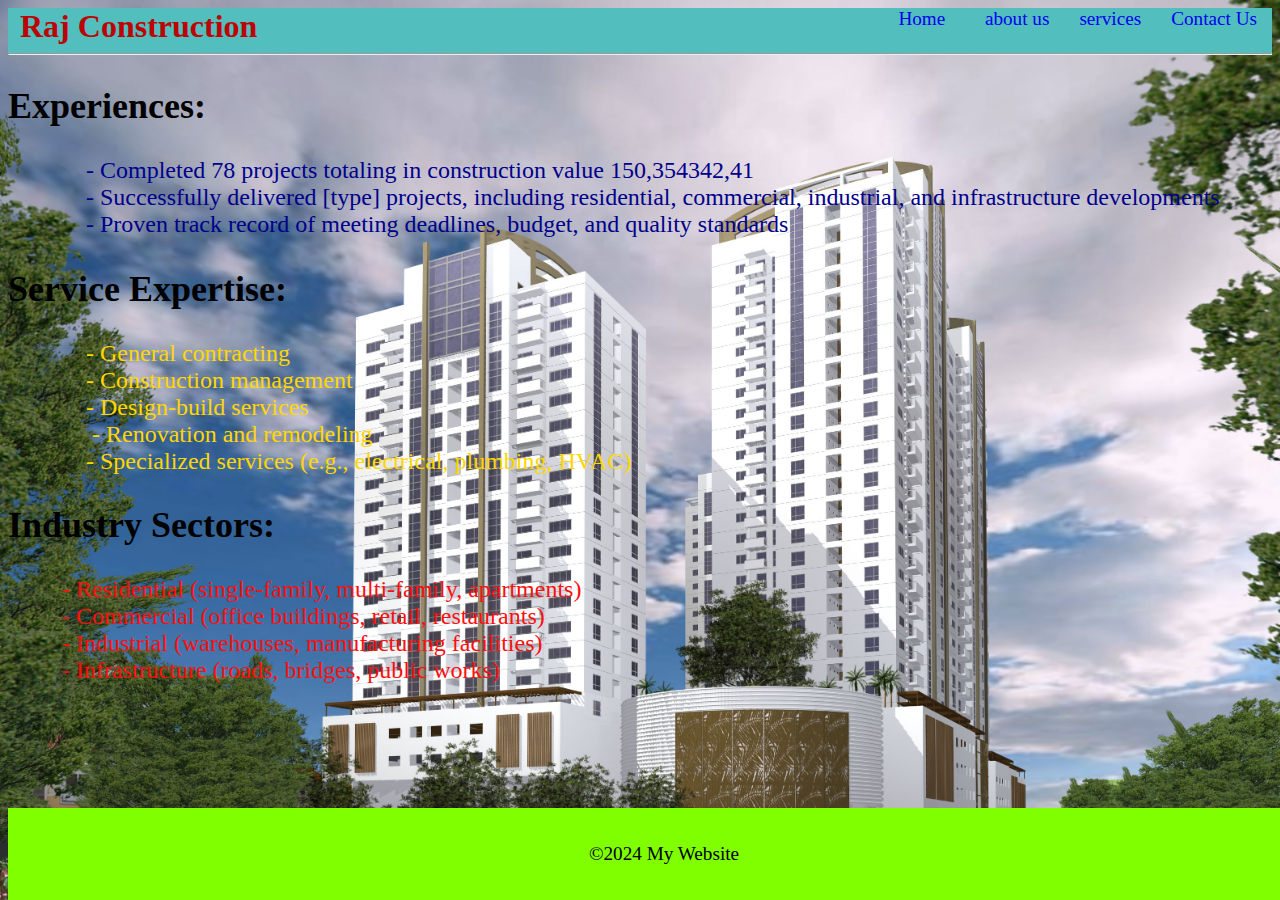
<file: index.html>
<html>
    <title>Rajconstruction</title>
    <link rel="icon" href="C:\Users\renga\Pictures\io.jpg">
    <head>
        <style>
            body{
                background-image: url(one.jpg);
                background-repeat: no-repeat;
                background-size: cover;
            }
            .kk{
                height: 265px;
                 width: 400px;
                  float: left;
                 padding-top: 385px;
            }
                  </style>
        <link rel="stylesheet" href="pro.css">
        <nav>
         &nbsp;&nbsp;        
        <h1 style="color:rgb(188, 4, 4)" style="font-size:50px;">Raj Construction</h1>
        <a href="contacts.html">Contact Us</a>
        <a href="services.html">services</a>
        <a href="about.html">&nbsp;&nbsp;about us</a>&nbsp;&nbsp;
        <a href="index.html">&nbsp;&nbsp;Home</a>
        <hr>
        </nav>
    </head>
    <body> 
        <div style="font-size: x-large;">
     <h2>Experiences:</h2>
            <div style="color: darkblue;">
            &nbsp; &nbsp; &nbsp; &nbsp; &nbsp; &nbsp; &nbsp;- Completed 78 projects totaling in construction value 150,354342,41<br>
            &nbsp; &nbsp; &nbsp; &nbsp; &nbsp; &nbsp; &nbsp;- Successfully delivered [type] projects, including residential, commercial, industrial, and infrastructure developments<br>
            &nbsp; &nbsp; &nbsp; &nbsp; &nbsp; &nbsp; &nbsp;- Proven track record of meeting deadlines, budget, and quality standards<br>
            </div>
           <h2> Service Expertise:<br></h2>
             <div style="color: gold;">
            &nbsp; &nbsp; &nbsp; &nbsp; &nbsp; &nbsp; &nbsp;- General contracting<br>
            &nbsp; &nbsp; &nbsp; &nbsp; &nbsp; &nbsp; &nbsp;- Construction management<br>
            &nbsp; &nbsp; &nbsp; &nbsp; &nbsp; &nbsp; &nbsp;- Design-build services<br>
            &nbsp; &nbsp; &nbsp; &nbsp; &nbsp; &nbsp; &nbsp; - Renovation and remodeling<br>
            &nbsp; &nbsp; &nbsp; &nbsp; &nbsp; &nbsp; &nbsp;- Specialized services (e.g., electrical, plumbing, HVAC)<br>
             </div>
            <h2>Industry Sectors:<br></h2>
           <div style="color: rgb(251, 15, 15);"> 
            &nbsp; &nbsp; &nbsp; &nbsp; &nbsp;- Residential (single-family, multi-family, apartments)<br>
            &nbsp; &nbsp; &nbsp; &nbsp; &nbsp;- Commercial (office buildings, retail, restaurants)<br>
            &nbsp; &nbsp; &nbsp; &nbsp; &nbsp;- Industrial (warehouses, manufacturing facilities)<br>
            &nbsp; &nbsp; &nbsp; &nbsp; &nbsp;- Infrastructure (roads, bridges, public works)<br>
         </div> 
        </div>
       <center> 
        <footer>
           <p>&copy;2024 My Website</p>
       </footer>
   </center>
</body>
</html>
</file>
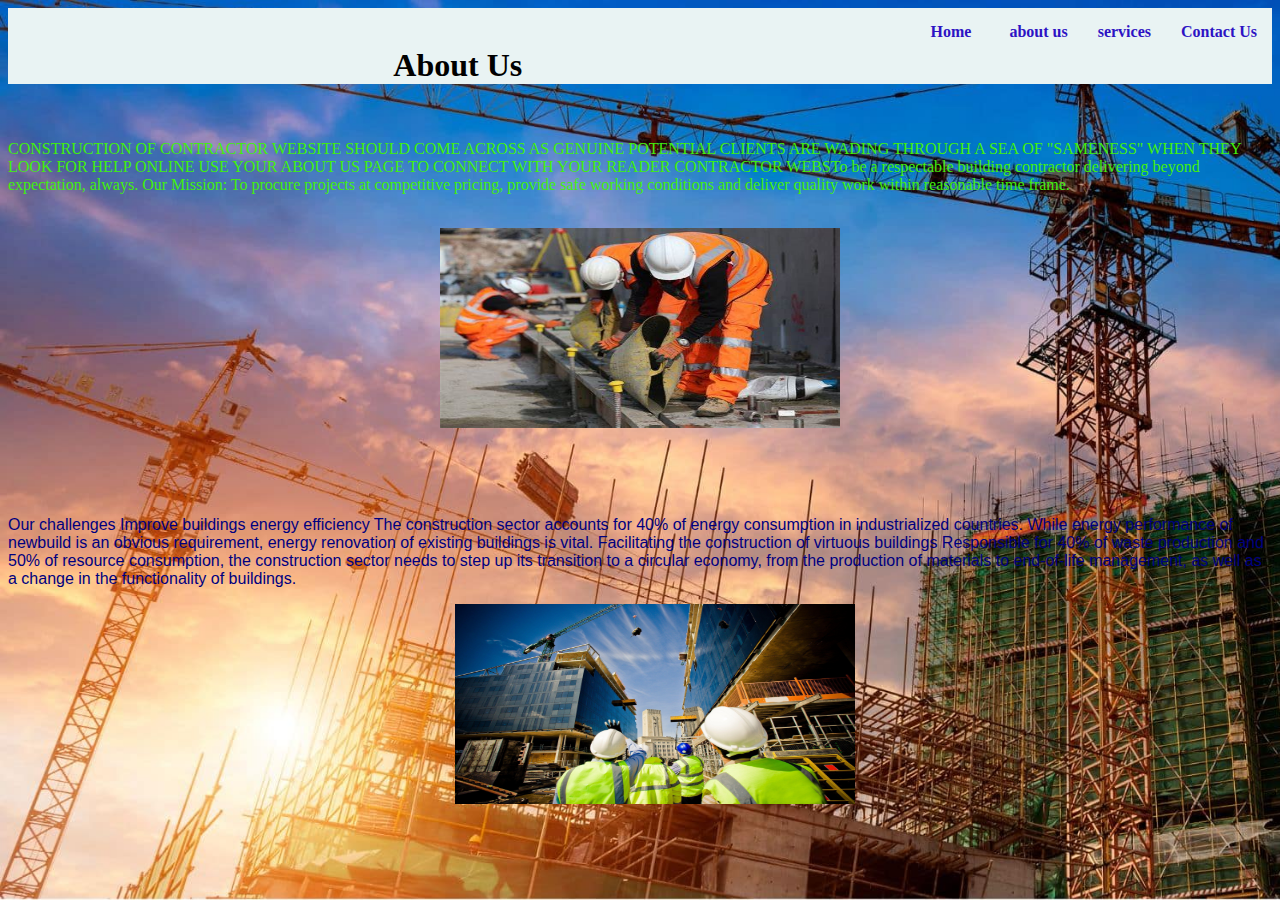
<file: about.html>
<html>
        <head>
            <body>
                         <style>
                header{
                    background-color: rgb(233, 243, 243);
                }
                .ji{
                    text-decoration: none;
                    color: black;
                    float: right;
                }
                .ji:hover{
                      padding: auto;
                      background-color: cadetblue;
                      text-decoration-line: underline;
                      text-decoration-color: darkred;
                }
                .aa{
                    text-decoration: none;
                    color: rgb(45, 19, 196);
                    float: right;
                    margin: 15px;
                }
                .aa:hover{
                      padding: auto;
                      background-color: cadetblue;
                      text-decoration-line: underline;
                      text-decoration-color: darkred;
                }
             </style>
             <header>
                <h4>
                <a class="aa" href="contacts.html">Contact Us</a>
              <a class="aa" href="services.html">services</a>
              <a class="aa" href="about.html">&nbsp;&nbsp;about us</a>&nbsp;&nbsp;
              <a class="aa" href="index.html">&nbsp;&nbsp;Home</a>
            </h4>
            <center>
          <h1 style="color: black;"> About Us </h1>
            </center>
        </header>
        </head>
        <style>
            body{
                background-repeat: no-repeat;
                background-size: cover;
                background-image: url(po.jpg);
                color: antiquewhite;
            }
            .ko{
                padding-left: 30px;
            }
        </style>
        <style>
            .KL{
               
                float:right;
            font-style: medium;
            font-family: Arial;
            }
        </style>
        <style>
            .raj{
                font-family: Arial;
                font-size: medium;
                text-transform: lowercase;
            }
        </style>
                <style>
            .surya{
                float: right;
                background-size: cover;
            }
            .k00{
                padding-right: 50px;
                
            }
        </style>
        <body>
        
        <br>
        <p class="raj">
                <div style="color: rgb(65, 239, 13);">
            CONSTRUCTION OF CONTRACTOR WEBSITE SHOULD COME ACROSS AS GENUINE POTENTIAL CLIENTS ARE WADING THROUGH A SEA OF "SAMENESS" WHEN THEY LOOK FOR HELP ONLINE USE YOUR ABOUT US PAGE TO CONNECT WITH YOUR READER CONTRACTOR WEBSTo be a respectable building contractor delivering beyond expectation, always. Our Mission: To procure projects at competitive pricing, provide safe working conditions and deliver quality work within reasonable time frame.</p>
                </div>     
        <br><center>        <img  class="KO0"src="v2.jpg" width="400" height="200">
        </center> 
        <br>
        <br>
        <br>
        <br>
        <div class="KL" style="color: navy;">
            <p>
            Our challenges
Improve buildings energy efficiency
The construction sector accounts for 40% of energy consumption in industrialized countries. While energy performance of newbuild is an obvious requirement, energy renovation of existing buildings is vital.

Facilitating the construction of virtuous buildings
Responsible for 40% of waste production and 50% of resource consumption, the construction sector needs to step up its transition to a circular economy, from the production of materials to end-of-life management, as well as a change in the functionality of buildings.

        </p>
        </div><center> 
        <img  class="KO"src="img1.jpg" width="400" height="200"></center>
    </body>
    </html>
        </html>
</file>
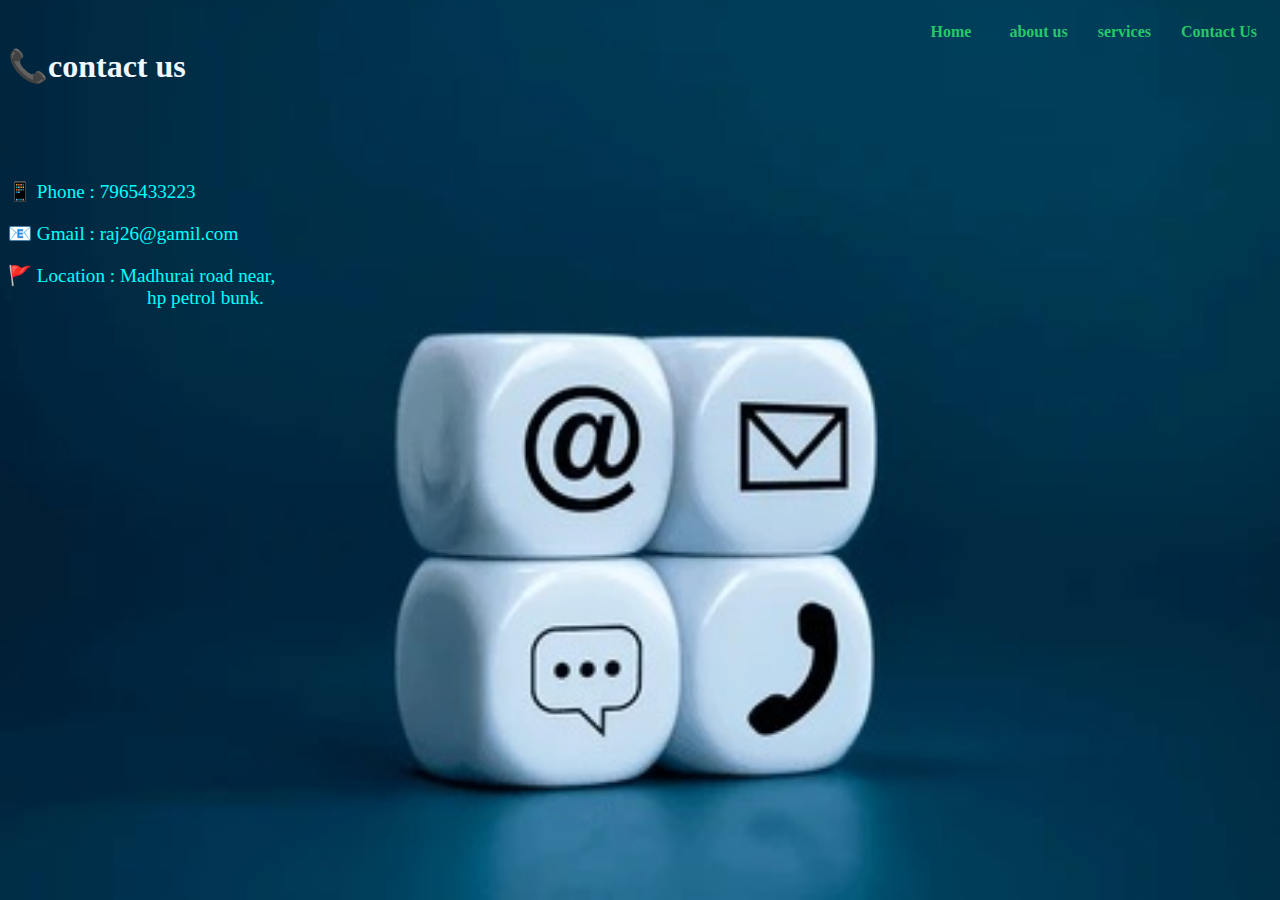
<file: contacts.html>
<html>
    <head>
        <h4>
            <a class="aa" href="contacts.html">Contact Us</a>
            <a class="aa" href="services.html">services</a>
            <a class="aa" href="about.html">&nbsp;&nbsp;about us</a>&nbsp;&nbsp;
            <a class="aa" href="index.html">&nbsp;&nbsp;Home</a>
    </h4>
        <style>
            body{
                background-repeat: no-repeat;
                background-size: cover;
                 background-position: center;
            }
            p{
                color: aqua;
                font-size: larger;
            }
            .aa{
                    text-decoration: none;
                    color: rgb(40, 199, 106);
                    float: right;
                    margin: 15px;
                }
                .aa:hover{
                      padding: auto;
                      background-color: cadetblue;
                      text-decoration-line: underline;
                      text-decoration-color: darkred;
                }
        </style>
    </head>
    <body background="ser.jpg">
        <h1 style="color: aliceblue;">📞contact us</h1>
        <br>
        <br>
        &nbsp;&nbsp;<p>📱 Phone : 7965433223</p>
        <p>📧 Gmail : raj26@gamil.com</p>
        <p>🚩 Location : Madhurai road near,<br>&nbsp;&nbsp;&nbsp;&nbsp;&nbsp;&nbsp;&nbsp;&nbsp;&nbsp;&nbsp;&nbsp;&nbsp;&nbsp;&nbsp;&nbsp;&nbsp;&nbsp;&nbsp;&nbsp;&nbsp;&nbsp;&nbsp;&nbsp;&nbsp;&nbsp;&nbsp;&nbsp;&nbsp; hp petrol bunk.
        </p>

    </body>
</html>
</file>
<file: pro.css>
nav{
    background-color: rgb(82, 190, 190);
}
a{
    text-decoration: none;
    float: right;
    margin-inline:15px ;
    font-size: larger;
}
a:hover{
 padding: auto;
 background-color: rgb(209, 216, 0);
 text-decoration-line: underline;
 text-decoration-color: rgb(139, 0, 0);
} 
h1{
    display: inline;
    padding: auto;   
}
img{
    height: max-content;
    width: 450px;
    float: right;
     padding-top: 400px;
}
footer{
    background-color: chartreuse;
    text-align: center;
    font-family: fantasy;
    font-size: larger;
    padding: 1rem;
    position: fixed;
    width: 100%;
    bottom: 0;
}
</file>
